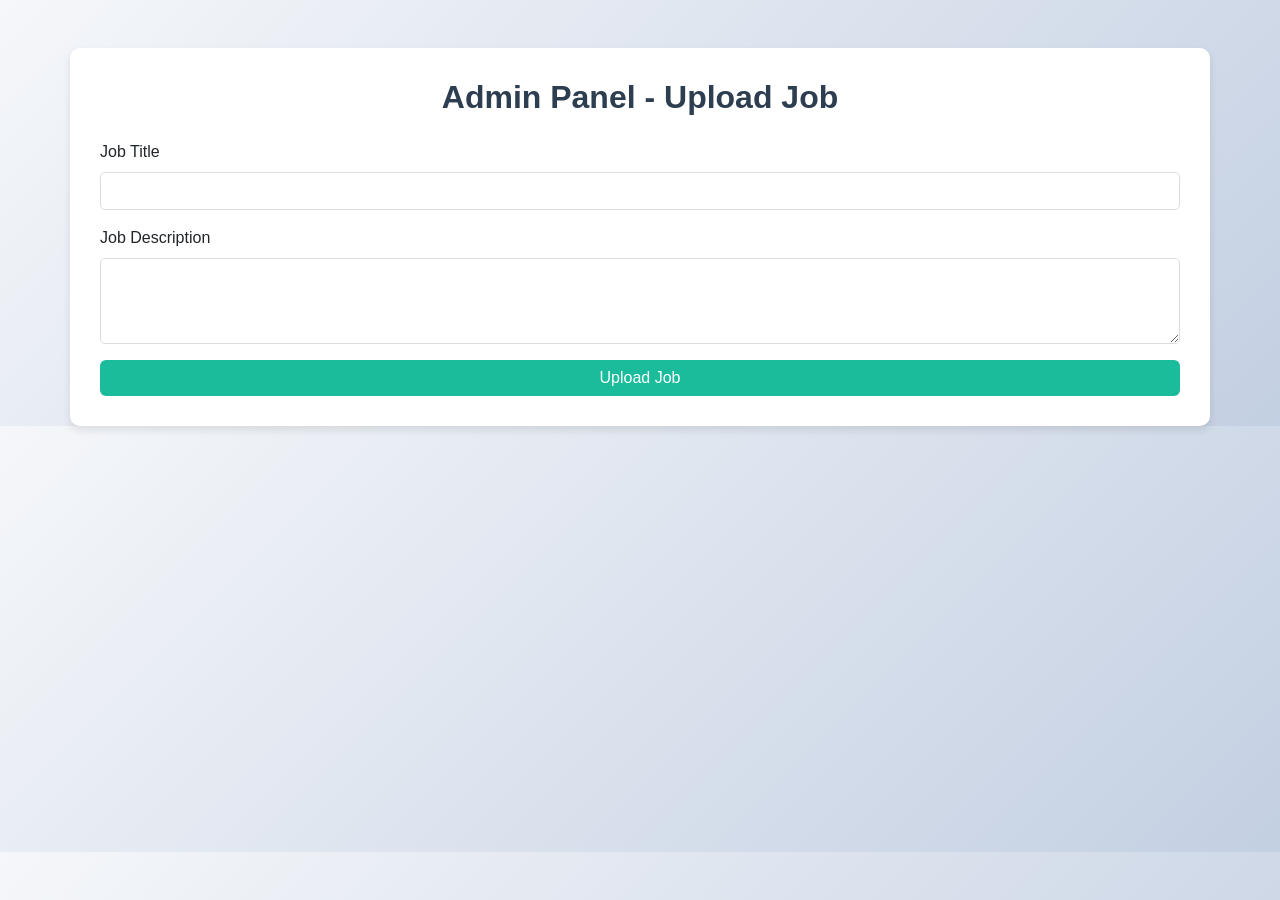
<file: templates/admin_panel.html>
<!DOCTYPE html>
<html lang="en">
<head>
    <meta charset="UTF-8">
    <meta name="viewport" content="width=device-width, initial-scale=1.0">
    <title>Admin Panel</title>
    <link href="https://cdn.jsdelivr.net/npm/bootstrap@5.3.0/dist/css/bootstrap.min.css" rel="stylesheet">
    <link href="https://cdnjs.cloudflare.com/ajax/libs/font-awesome/6.0.0-beta3/css/all.min.css" rel="stylesheet">
    <style>
        body {
            background: linear-gradient(135deg, #f5f7fa, #c3cfe2);
            font-family: 'Poppins', sans-serif;
        }
        .container {
            background: white;
            padding: 30px;
            border-radius: 10px;
            box-shadow: 0 4px 8px rgba(0, 0, 0, 0.1);
            margin-top: 50px;
        }
        h2 {
            color: #2c3e50;
            font-weight: 600;
        }
        .form-control {
            border-radius: 5px;
            border: 1px solid #ddd;
        }
        .btn-primary {
            background: #1abc9c;
            border: none;
            transition: background 0.3s;
        }
        .btn-primary:hover {
            background: #16a085;
        }
    </style>
</head>
<body>
    <div class="container mt-5">
        <h2 class="text-center mb-4">Admin Panel - Upload Job</h2>
        <form id="jobForm">
            <div class="mb-3">
                <label for="jobTitle" class="form-label">Job Title</label>
                <input type="text" class="form-control" id="jobTitle" name="title" required>
            </div>
            <div class="mb-3">
                <label for="jobDescription" class="form-label">Job Description</label>
                <textarea class="form-control" id="jobDescription" name="description" rows="3" required></textarea>
            </div>
            <button type="submit" class="btn btn-primary w-100">Upload Job</button>
        </form>
    </div>

    <script>
        document.getElementById("jobForm").addEventListener("submit", async function(event) {
            event.preventDefault();
            const title = document.getElementById("jobTitle").value.trim();
            const description = document.getElementById("jobDescription").value.trim();
            
            if (!title || !description) {
                alert("Please fill in both fields.");
                return;
            }

            try {
                const response = await fetch("/upload_job", {
                    method: "POST",
                    headers: { "Content-Type": "application/json" },
                    body: JSON.stringify({ title, description })
                });

                const result = await response.json();
                alert(result.message || result.error);

                if (response.ok) {
                    document.getElementById("jobForm").reset();
                }
            } catch (error) {
                alert("An error occurred while uploading the job.");
                console.error("Error:", error);
            }
        });
    </script>
</body>
</html>
</file>
